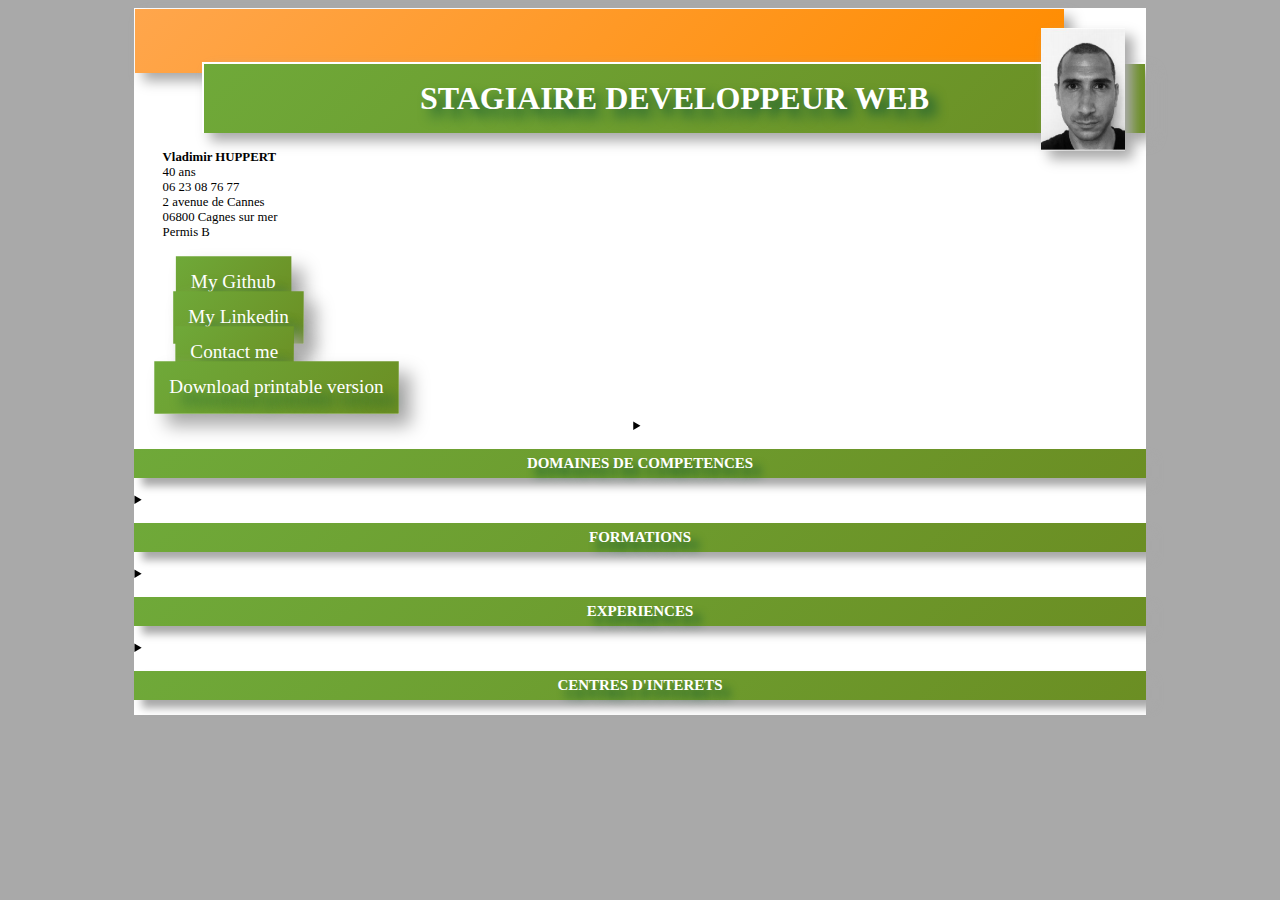
<file: index.html>
<!DOCTYPE html>
<html lang="fr">
<head>
	<title>CV Vladimir HUPPERT</title>
	<link rel="stylesheet" type="text/css" href="css/monCV.css">
	<meta charset="utf-8">
</head>
<body>

	<div id="container">

		<header>
			<div id="deco">
			<h1>STAGIAIRE DEVELOPPEUR WEB</h1>
			<img class="photoIdentite" src="images/photoID.png" alt="Ma photo" />
			<div class="bandeauDecoratif" ></div>
			</div>
			<div id="presentation">
				<ul>
					<li><strong>Vladimir HUPPERT</strong></li>
					<li>40 ans</li>
					<li>06 23 08 76 77</li>
					<li>2 avenue de Cannes</li>
					<li>06800 Cagnes sur mer</li>
					<li>Permis B</li>
				</ul>
			</div>
			<nav id="menu">
				<ul>
					<li><a href="https://github.com/vlad06">My Github</a></li>
					<li><a href="https://www.linkedin.com/in/vladimir-huppert-108999143/">My Linkedin</a></li>
					<li><a href="mailto:vladimir.huppert@gmail.com">Contact me</a></li>
					<li><a href="docs/CVstageDevWeb.pdf">Download printable version</a></li>
				</ul>
			</nav>
		</header>

		<section id="competences">
			<details>
				<summary><h3>DOMAINES DE COMPETENCES</h3></summary>
				<article class="enLigne" id="langages">
					<p><strong>Langages</strong></p>
					<p>C# plateforme .NET<p>
					<p>Sql (Transact sql et mySql)</p>
					<p>HTML / CSS</p>
					<p>JavaScript</p>
					<p>Frameworks JS: Jquery, Ajax</p>
					<p>PHP</p>
				</article>
				<article class="enLigne" id="logiciels">
					<p><strong>Logiciels</strong></p>
					<p>Visual Studio</p>
					<p>Sql Server</p>
					<p>Power AMC</p>
				</article>
				<article class="enLigne" id="langues">
					<p><strong>Langues</strong></p>
					<p>Anglais B1 (ref. CECRL)</p>
					<p>Italien A2 (ref. CECRL)</p>
					<p>Français</p>
				</article>
			</details>
		</section>

		<section id="formations">
			<details>
				<summary><h3>FORMATIONS</h3></summary>
				<aside>
						<p>2019 - AFPA NICE</p>
						<p>2016 - AFPA NICE</p>
						<p>2005 - CNAM NICE</p>
						<p>2000 - LYCEE T. MAULNIER</p>
				</aside>
				<article>
					<p>
						Formation Développeur Web et Web mobile (Niveau III)&nbsp;&nbsp;&nbsp;&nbsp;&nbsp;<a href="https://www.afpa.fr/formation-qualifiante/developpeur-logiciel">Afficher les détails de cette formation</a>
					</p>
					<p>
						Formation Concepteur Développeur Informatique (Niveau II)<a href="http://www.catalogues.afpa.fr/2015/catalogue/media/formations/9952.pdf">Afficher les détails de cette formation</a>
					</p>
					<p>Formation informatique des entreprises(Niv III)</p>
					<p>Bac S option Mathématiques</p>
				</article>
			</details>
		</section>

		<section id="experiences">
			<details>
				<summary><h3>EXPERIENCES</h3></summary>
				<aside>
						<p>2017 à 2019</p>
						<p>2014 à 2016</p>
						<p>2010 à 2014</p>
						<p>2000 à 2010</p>
				</aside>
				<article>
					<p>
						<img class="photoMagasin" src="images/sparCagnes.jpeg" alt="Spar Cagnes sur mer" />
						<strong>Responsable magasin Spar, Sas <a href="https://www.societe.com/societe/distri-cagnes-801924622.html">Distri Cagnes</a></strong>
					</p>
					<p>
						<img class="photoMagasin" src="images/sparVieuxNice.jpg" alt="Spar Vieux Nice" />
						<strong>Responsable magasin Spar, Sas <a href="https://www.societe.com/societe/distri-cagnes-801924622.html">Distri Vieux Nice</a></strong>
					</p>
					<p>
						<img class="photoMagasin" src="images/sparStMartin.jpg" alt="Spar Saint Martin du var" />
						<strong>Manager magasin Spar, <a href="https://www.societe.com/societe/roma-511834665.html">SARL Roma</a></strong>
					</p>
					<p>
						<img class="photoMagasin" src="images/addeco.gif" alt="logo Adecco" />
						<strong>Diverses missions d'intérim</strong>
					</p>
				</article>
			</details>
		</section>

		<section id="interets">
			<details>
				<summary><h3>CENTRES D'INTERETS</h3></summary>
						<p>
							Passionné par les nouvelles technologies, l'informatique, le développement et les diverses
							avancées scientifiques, je consacre l’essentiel de mon temps à m’enrichir et apprendre de façon autodidacte et puis aussi :
						</p>
						<div id="martial">
							<img class="enLigne" src="images/vandamme.gif" alt="blague Arts Martiaux" />
							Les Arts martiaux
						</div>
						<div id="bricole">
							<img class="enLigne" src="images/bricolage.gif" alt="blague bricolage" />
							Le bricolage
						</div>
						<div id="lecture">
							<img class="enLigne" src="images/kador.jpg" alt="blague lecture" />
							La lecture
						</div>
			</details>
		</section>

	</div>

</body>
</html>
</file>
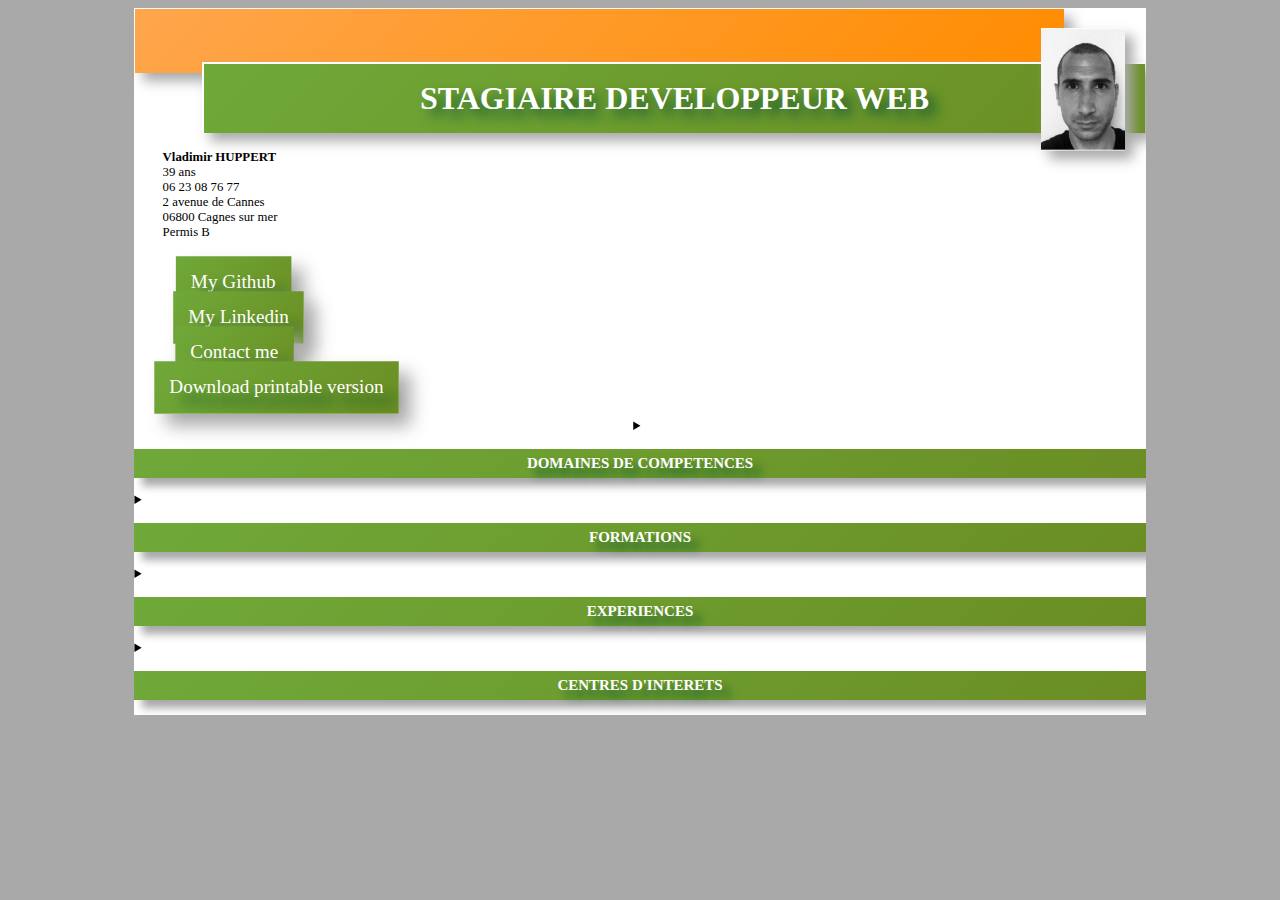
<file: monCV.html>
<!DOCTYPE html>
<html lang="fr">
<head>
	<title>CV Vladimir HUPPERT</title>
	<link rel="stylesheet" type="text/css" href="css/monCV.css">
	<meta charset="utf-8">
</head>
<body>
	<div id="container">
		<header>
			<div id="deco">
			<h1>STAGIAIRE DEVELOPPEUR WEB</h1>
			<img class="photoIdentite" src="images/photoID.png" alt="Ma photo" />
			<div class="bandeauDecoratif" ></div>
			</div>
			<div id="presentation">
				<ul>
					<li><strong>Vladimir HUPPERT</strong></li>
					<li>39 ans</li>
					<li>06 23 08 76 77</li>
					<li>2 avenue de Cannes</li>
					<li>06800 Cagnes sur mer</li>
					<li>Permis B</li>
				</ul>
			</div>
			<nav id="menu">
				<ul>
					<li><a href="https://github.com/vlad06">My Github</a></li>
					<li><a href="https://www.linkedin.com/in/vladimir-huppert-108999143/">My Linkedin</a></li>
					<li><a href="mailto:vladimir.huppert@gmail.com">Contact me</a></li>
					<li><a href="doc/cv.pdf">Download printable version</a></li>
				</ul>
			</nav>
		</header>
		<section id="competences">
			<details>
				<summary><h3>DOMAINES DE COMPETENCES</h3></summary>
				<article class="enLigne" id="langages">
					<p><strong>Langages</strong></p>
					<p>C# plateforme .NET<p>
					<p>Sql (Transact sql et mySql)</p>
					<p>HTML / CSS</p>
					<p>JavaScript</p>
					<p>PHP</p>
				</article>
				<article class="enLigne" id="logiciels">
					<p><strong>Logiciels</strong></p>
					<p>Visual Studio</p>
					<p>Sql Server</p>
					<p>Power AMC</p>
				</article>
				<article class="enLigne" id="langues">
					<p><strong>Langues</strong></p>
					<p>Anglais B1 (ref. CECRL)</p>
					<p>Italien A2 (ref. CECRL)</p>
					<p>Français</p>
				</article>
			</details>
		</section>

		<section id="formations">
			<details>
				<summary><h3>FORMATIONS</h3></summary>
				<aside>
						<p>2019 - AFPA NICE</p>
						<p>2016 - AFPA NICE</p>
						<p>2005 - CNAM NICE</p>
						<p>2000 - LYCEE T. MAULNIER</p>
				</aside>
				<article>
					<p>
						Formation Développeur Web et Web mobile (Niveau III)&nbsp;&nbsp;&nbsp;&nbsp;&nbsp;<a href="https://www.afpa.fr/formation-qualifiante/developpeur-logiciel">Afficher les détails de cette formation</a>
					</p>
					<p>
						Formation Concepteur Développeur Informatique (Niveau II)<a href="http://www.catalogues.afpa.fr/2015/catalogue/media/formations/9952.pdf">Afficher les détails de cette formation</a>
					</p>
					<p>Formation informatique des entreprises(Niv III)</p>
					<p>Bac S option Mathématiques</p>
				</article>
			</details>
		</section>

		<section id="experiences">
			<details>
				<summary><h3>EXPERIENCES</h3></summary>
				<aside>
						<p>2017 à 2019</p>
						<p>2014 à 2016</p>
						<p>2010 à 2014</p>
						<p>2000 à 2010</p>
				</aside>
				<article>
					<p>
						<img class="photoMagasin" src="images/sparCagnes.jpeg" alt="Spar Cagnes sur mer" />
						<strong>Responsable magasin Spar, Sas <a href="https://www.societe.com/societe/distri-cagnes-801924622.html">Distri Cagnes</a></strong>
					</p>
					<p>
						<img class="photoMagasin" src="images/sparVieuxNice.jpg" alt="Spar Vieux Nice" />
						<strong>Responsable magasin Spar, Sas <a href="https://www.societe.com/societe/distri-cagnes-801924622.html">Distri Vieux Nice</a></strong>
					</p>
					<p>
						<img class="photoMagasin" src="images/sparStMartin.jpg" alt="Spar Saint Martin du var" />
						<strong>Manager magasin Spar, <a href="https://www.societe.com/societe/roma-511834665.html">SARL Roma</a></strong>
					</p>
					<p>
						<img class="photoMagasin" src="images/addeco.gif" alt="logo Adecco" />
						<strong>Diverses missions d'intérim</strong>
					</p>
				</article>
			</details>
		</section>
		<section id="interets">
			<details>
				<summary><h3>CENTRES D'INTERETS</h3></summary>
						<p>
							Passionné par les nouvelles technologies, l'informatique, le développement et les diverses
							avancées scientifiques, je consacre l’essentiel de mon temps à m’enrichir et apprendre de façon autodidacte et puis aussi :
						</p>
						<div id="martial">
							<img class="enLigne" src="images/vandamme.gif" alt="blague Arts Martiaux" />
							Les Arts martiaux
						</div>
						<div id="bricole">
							<img class="enLigne" src="images/bricolage.gif" alt="blague bricolage" />
							Le bricolage
						</div>
						<div id="lecture">
							<img class="enLigne" src="images/kador.jpg" alt="blague lecture" />
							La lecture
						</div>
			</details>
		</section>
	</div>
</body>
</html>
</file>
<file: css/monCV.css>
:root {
	--global-font: Lucida console;
	--body-back-color: darkGrey;
	--container-back-color: white;
	--primary-color: oliveDrab;
	--primary-gradient-color: #6FA939;
	--primary-text-shadow: #145A32;
	--secondary-color: darkOrange;
	--secondary-gradient-color: #FFA64C;
	--secondary-text-shadow: #6E2C00;
	--basic-shadow: darkGrey;
	--title-font-color: white;
	--title-back-color: oliveDrab;	
}
body {
	background-color: var(--body-back-color);
	font-family: var(--global-font);
}
#container {
	background-color: var(--container-back-color);
	font-size: 0.8em;
	width:80%;
	margin-left: auto;
	margin-right: auto;
}
header {
	border: 1px solid white;
}
#deco {
	position: relative;
	margin: 0;
	padding: 0;
}
.bandeauDecoratif {
	position:absolute;
	background: linear-gradient(135deg, var(--secondary-gradient-color), var(--secondary-color));
	width: 92%;
	height: 5em;
	box-shadow: 8px 8px 12px var(--basic-shadow);
	z-index:1;
}
h1 {
	position: absolute;
	top: 1em;
	right: 0;
	text-align:center;
	background: linear-gradient(135deg, var(--primary-gradient-color), var(--primary-color));
	color: var(--title-font-color);
	padding: 0.5em;
	text-shadow: 8px 8px 12px var(--primary-text-shadow);
	box-shadow: 8px 8px 12px var(--basic-shadow);
	border-left: 2px solid var(--container-back-color);
	border-top: 2px solid var(--container-back-color);
	font-size: 2.5em;
	width: 90%;
	z-index: 2;
}
h3 {
	text-align:center;
	color: var(--title-font-color);
	background: linear-gradient(135deg, var(--primary-gradient-color), var(--primary-color));
	text-shadow: 8px 8px 8px var(--primary-text-shadow);
	box-shadow: 8px 8px 8px var(--basic-shadow);
	padding: 0.4em;
}
.photoIdentite {
	position: absolute;
	float: right;
	box-shadow: 8px 8px 12px var(--basic-shadow);
	top: 1.5em;
	right: 1.5em;
	z-index: 3;
}
.photoIdentite:hover {
	transform: rotate3d(1,2.0,3.0, 25deg);
}
details > summary::-webkit-details-marker {
	display: none;
}
details > summary {
	cursor: pointer;
}
#presentation {
	margin-top: 11em;
	margin-bottom: 2em;
	margin-left: -1em;
	width: 20%;
}
#menu li {
	display: flex;
}
#menu a {
	color: var(--title-font-color);
	text-decoration: none;
	background: linear-gradient(135deg, var(--primary-gradient-color), var(--primary-color));
	padding: 10px;
	margin-left: 20px;
	margin-right: 20px;
	box-shadow: 8px 8px 12px var(--basic-shadow);
	text-shadow: 8px 8px 8px var(--primary-text-shadow);
	transform: scale(1.5);
}
#menu {
	text-align: center;
}
#menu a:hover, #menu a:focus {
	color: var(--title-font-color);
	background: linear-gradient(135deg, var(--secondary-gradient-color), var(--secondary-color));
	text-shadow: 8px 8px 8px var(--secondary-text-shadow);
	
}
.enLigne {
	display: inline-block;
	vertical-align: top;
}
#langages {
	float: left;
	margin-left: 2em;
}
#langues {
	float: right;
	margin-right: 2em;
}
#competences {
	text-align: center;
}
#competences article {
	width: auto;
	text-align: left;
}
#competences strong {
	font-size: 1.2em;
}
#formations {
	display: inline-block;
	width: 100%;
}
#formations p {
	margin-top: 2em;
	margin-bottom:2em;
	font-weight: bold;
}
#formations aside {
	float: left;
	width: 15%;
	margin-left: 2em;
	font-weight: bold;
}
#formations article {
	float: right;
	width: 80%;
}
#formations a {
	margin-left: 1.2em;
	outline: none;
	text-decoration: none;
	color: var(--title-back-color);
}
#formations a:hover {
	border: 1px solid;
	background: #CDFEAA;
}
#experiences {
	display: inline-block;
	width: 100%;
}
#experiences article > p {
	margin-top: 2.8em;
	margin-bottom: 3.1em;
}
#experiences aside {
	float: left;
	width: 15%;
	margin-left: 2em;
	font-weight: bold;
}
#experiences aside > p {
	margin-top: 2.8em;
	margin-bottom: 4em;

}
#experiences article {
	float: right;
	width: 80%;
}
#experiences a {
	text-decoration: none;
	color: var(--title-back-color);
}
#experiences a:hover {
	border: 1px solid;
	background: #CDFEAA;
}
.photoMagasin {
	vertical-align: top;
	margin-top: -2em;
	width: 50px;
	height: 50px;
}
.photoMagasin:hover {
	transform: scale(3);
}
#interets p {
	width: 80%;
	margin-left: 2em;
	font-weight: bold;
}
#interets div {
	display: inline-block;
	width: 32%;
	text-align: center;
	font-weight: bold;
	font-size: 1.2em;
	margin-bottom: 2em;
}
#interets img {
	width: 100%;
}
#martial {
	margin-left: 1em;
}

ul {
	list-style-type: none;
}
</file>
